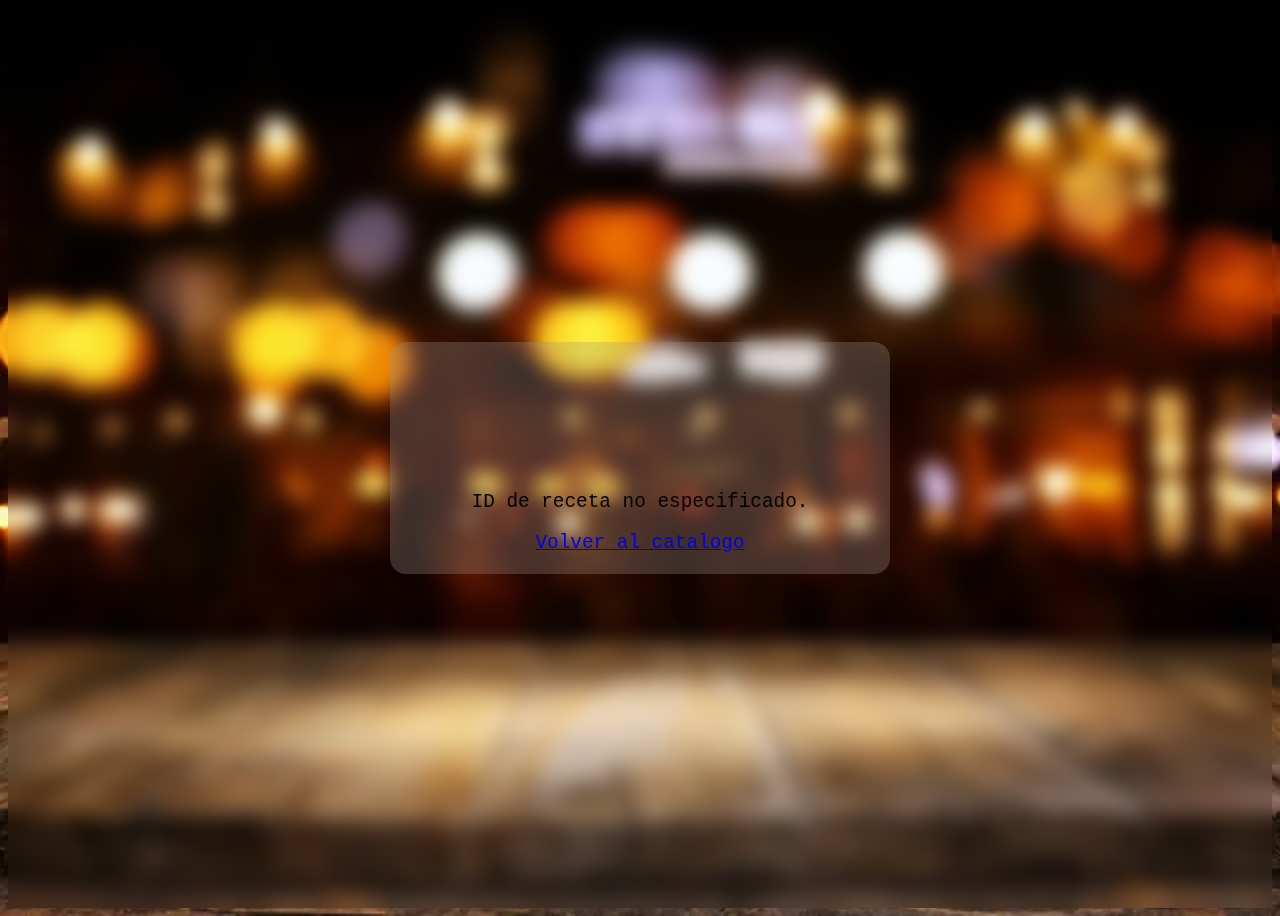
<file: detail.html>
<!DOCTYPE html>
<html lang="es">
<head>
    <meta charset="UTF-8">
    <meta name="viewport" content="width=device-width, initial-scale=1.0">
    <link rel="stylesheet" href="styles-detail.css">
    <link rel="icon" href="favicon.png" type="image/favicon">
    <title>Detalles de Receta</title>
</head>
<main class="flex">
<body>
    
        <article class="card">
    
        <div class="recipeImage"></div>
        <div class="recipe-details">
        <h2 id="recipeName"></h2>
        <ul id="ingredientsList"></ul>
        <p id="instructions"></p>
        
        </div>
    <div class="card-footer">
        <a href="index.html" class="back-link">Volver al catalogo</a></div>
    <script src="detail.js"></script>
</article>
</body>
</main>
</body>
</html>
</file>
<file: styles-detail.css>
* {
  font-family: monospace;
  font-size: 1.1rem;
}

html {
  box-sizing: border-box;
}

*, *:before, *:after {
  box-sizing: inherit;
}

.flex {
  display: flex;
  justify-content: center;
  align-items: center;
  height: 100vh;
}

img {
  width: 25vh;
  padding-bottom: 20px;
  border-radius: 20%;
}

.card {
  width: 500px;
  border-radius: 16px;
  overflow: hidden;
  box-shadow: 0 10 10 rgb(0, 0, 0);
  transition: transform 0.3s ease-in-out;
  background-color: rgba(158, 150, 140, 0.3); /* Color blanco con 70% de opacidad */
  padding: 20px;
}

.card:hover {
  transform: scale(1.1);
}

.recipe-details {
  display: flex;
  flex-direction: column;
  align-items: center;
}

body {
  display: flex;
  flex-direction: column;
  align-items: center;
  background-image: url(fondo.jpg);
  background-repeat: no-repeat;
  background-size: cover;
  -webkit-backdrop-filter: blur(10px);
          backdrop-filter: blur(10px);
}

.card-footer {
  display: flex;
  flex-direction: column;
  align-items: center;
}/*# sourceMappingURL=styles-detail.css.map */
</file>
